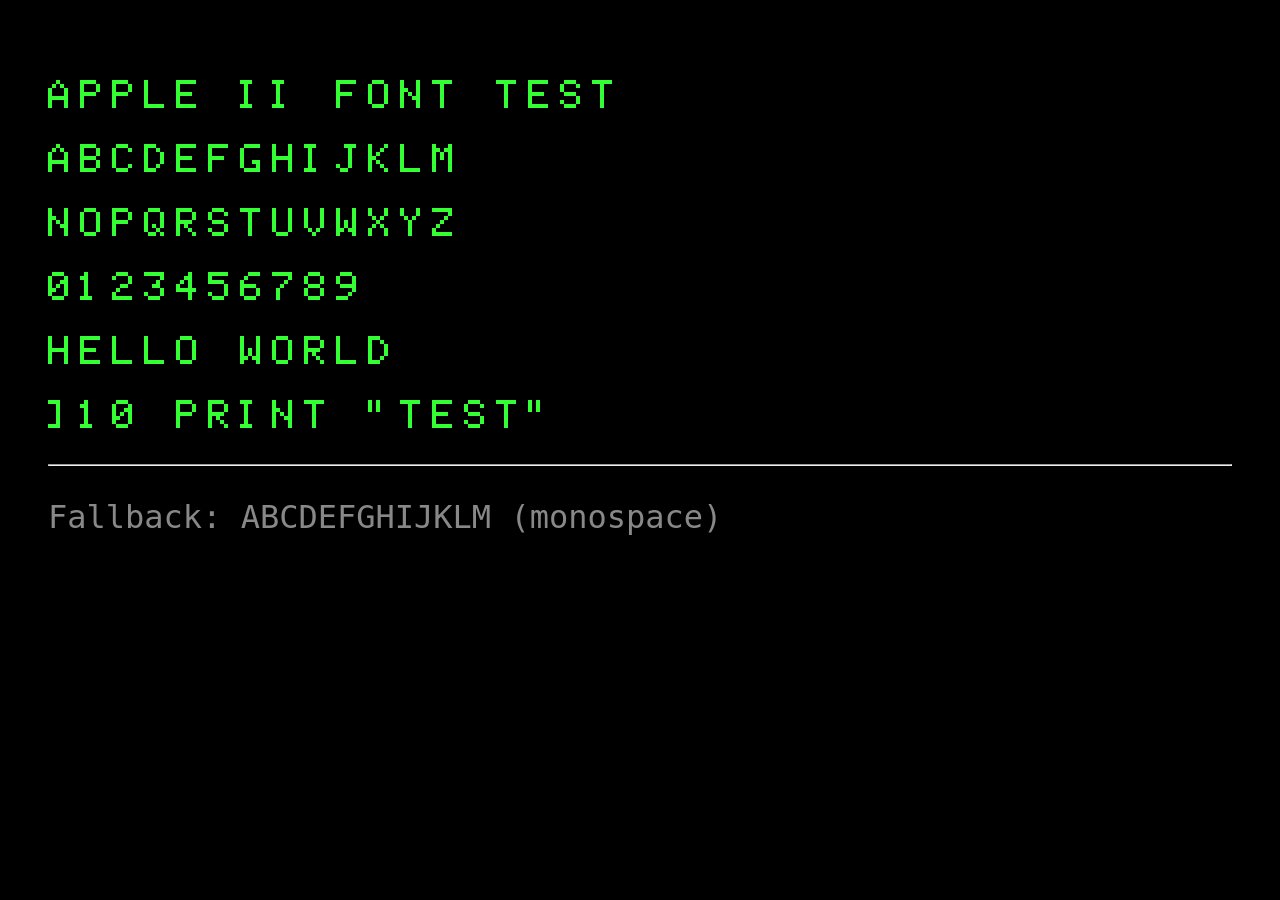
<file: web/fonttest.html>
<!DOCTYPE html>
<html>
<head>
<meta charset="UTF-8">
<style>
@font-face {
    font-family: "Apple II";
    src: url("fonts/apple2.woff2?v=4") format("woff2"),
         url("fonts/apple2.ttf?v=4") format("truetype");
}
body {
    background: #000;
    color: #33ff33;
    font-family: "Apple II", monospace;
    font-size: 32px;
    padding: 40px;
}
.fallback { font-family: monospace; color: #888; }
</style>
</head>
<body>
<p>APPLE II FONT TEST</p>
<p>ABCDEFGHIJKLM</p>
<p>NOPQRSTUVWXYZ</p>
<p>0123456789</p>
<p>HELLO WORLD</p>
<p>]10 PRINT "TEST"</p>
<hr>
<p class="fallback">Fallback: ABCDEFGHIJKLM (monospace)</p>
</body>
</html>
</file>
